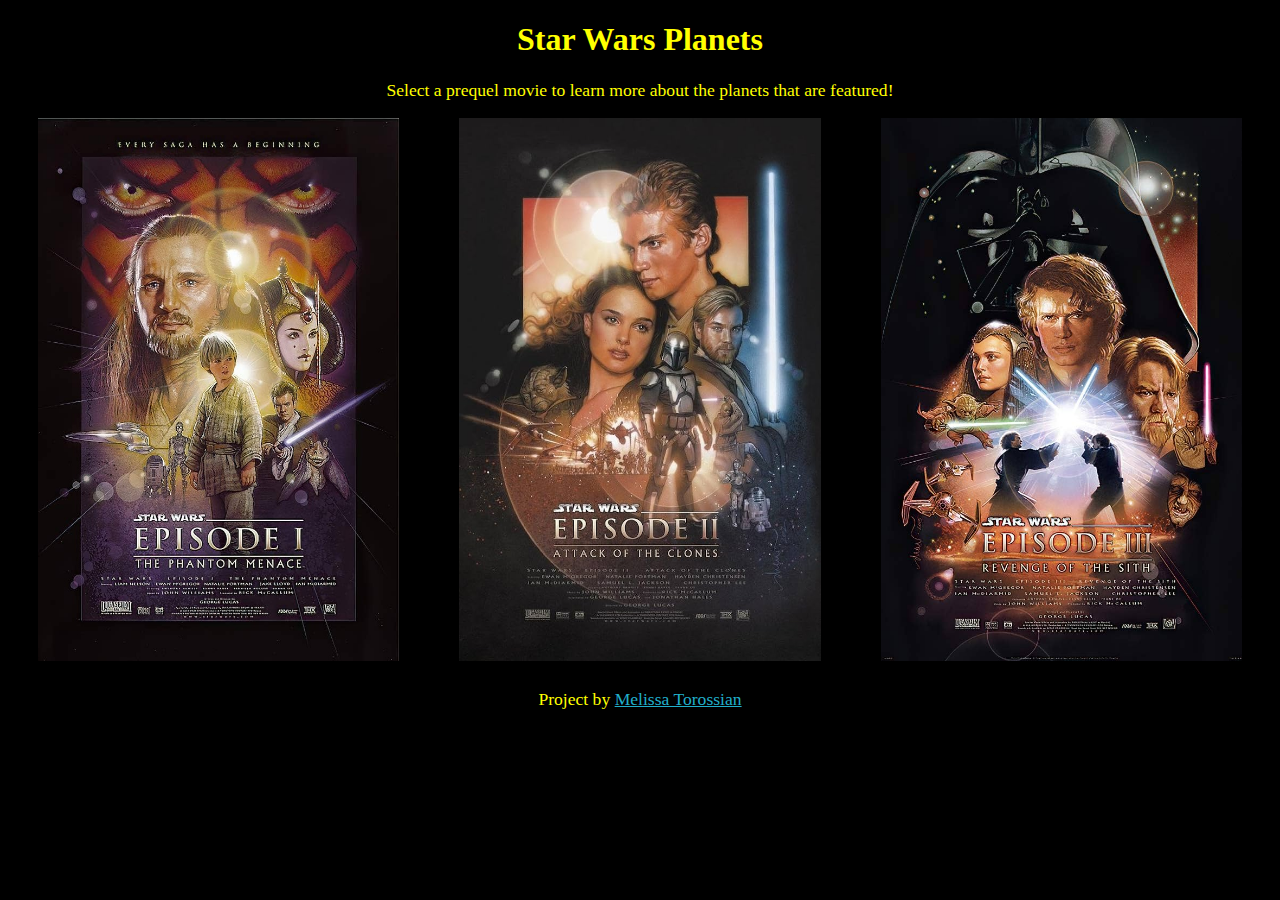
<file: index.html>
<!DOCTYPE html>
<html>
    <head>
        <meta charset="utf-8"/>
        <meta name="viewport" content="width=device-width, initial-scale=1.0"/>

        <title>Star Wars Planets</title>

        <meta name="description" content="Learn about the various planets that appear in the prequel Star Wars movies."/>
        <meta name="author" content="Star Wars Planets"/>
        <link rel="stylesheet" href="cssfolder/styleh.css"/>
    </head>
    <body>
        <header>
            <h1>Star Wars Planets</h1>
            <p>Select a prequel movie to learn more about the planets that are featured!</p>
        </header>

        <main>
            <div class="responsive">
                <div class="gallery">
                    <a href="one.html">
                    <img src="images/oneV.jpg" alt="Episode 1: A Phantom Menace">
                    </a>
                </div>
            </div>

            <div class="responsive">
                <div class="gallery">
                    <a href="two.html">
                    <img src="images/twoV.jpg" alt="Episode 2: Attack of the Clones">
                    </a>
                </div>
            </div>

            <div class="responsive">
                <div class="gallery">
                    <a href="three.html">
                    <img src="images/threeV.jpg" alt="Episode 3: Revenge of the Sith">
                    </a>
                </div>
            </div>

            <div class="clearfix"></div>

        </main>

        <footer style="padding: 6px;">
            <p>Project by <a target="_blank" href="https://github.com/m3quintero">Melissa Torossian</a></p>
        </footer>
    </body>
</html>
</file>
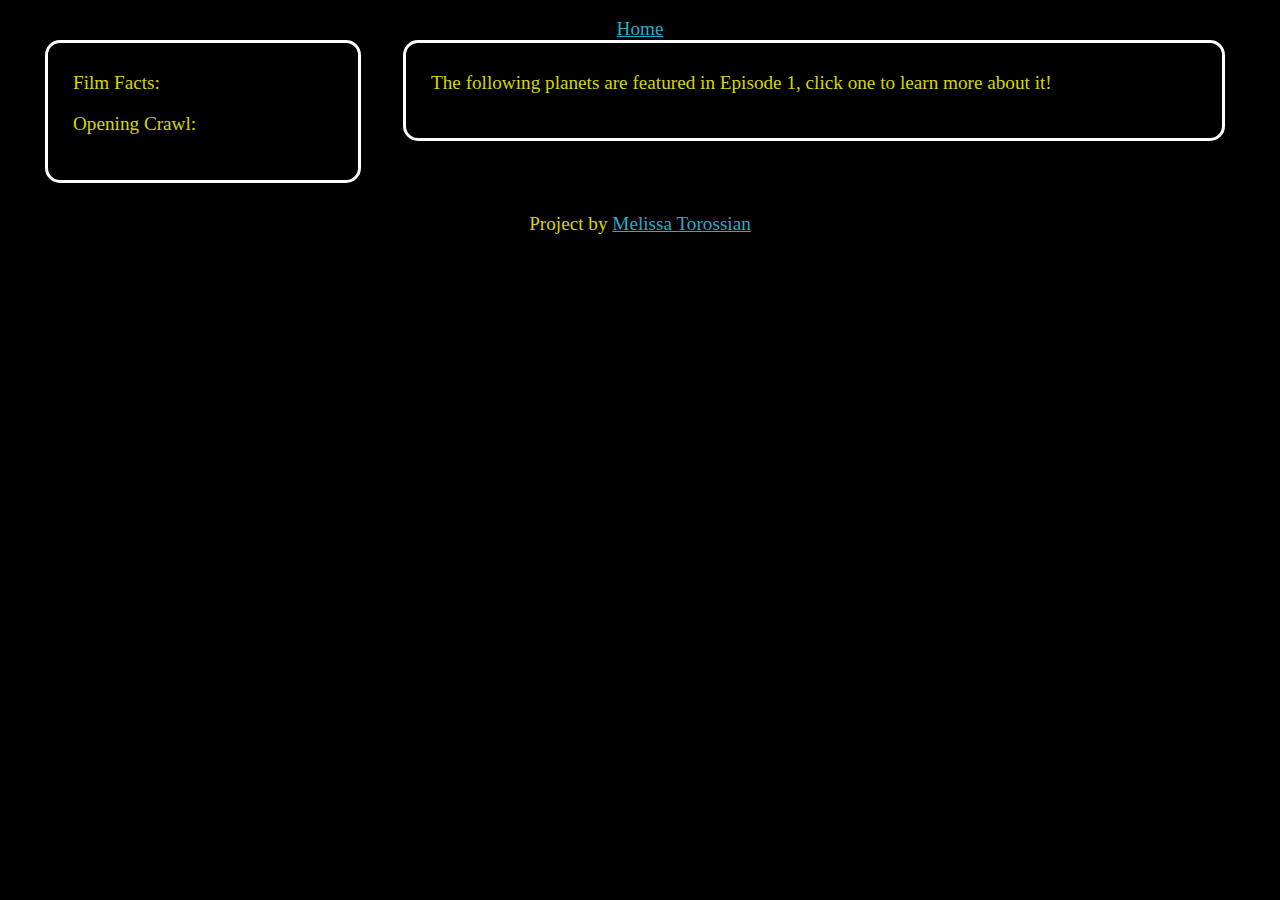
<file: one.html>
<!DOCTYPE html>
<html>
    <head>
        <meta charset="utf-8"/>
        <meta name="viewport" content="width=device-width, initial-scale=1.0"/>

        <title>Star Wars Planets</title>

        <meta name="description" content="Learn about the planets featured in the prequel movies of Star Wars."/>
        <meta name="author" content="Star Wars Planets"/>
        <link rel="stylesheet" href="cssfolder/stylem.css"/>
    </head>
    <body>
        <header>
            <nav style="padding-top: 10px;">
                <a href="index.html">Home</a>
            </nav>
        </header>
        
        <main>
            <div class="row">
                <div class="column left">
                    <p>Film Facts:</p>
                    <ul></ul>
                    <p>Opening Crawl:</p>
                </div>
                <div class="column right">
                    <div id="coltop">
                        <p>The following planets are featured in Episode 1, click one to learn more about it!</p>
                    </div>
                    <div id="colbottom">
                        
                    </div>
                </div>
            </div>
        </main>

        <footer>
            <p>Project by <a target="_blank" href="https://github.com/m3quintero">Melissa Torossian</a></p>
        </footer>
        <script src="jsfolder/script1.js"></script>
    </body>
</html>
</file>
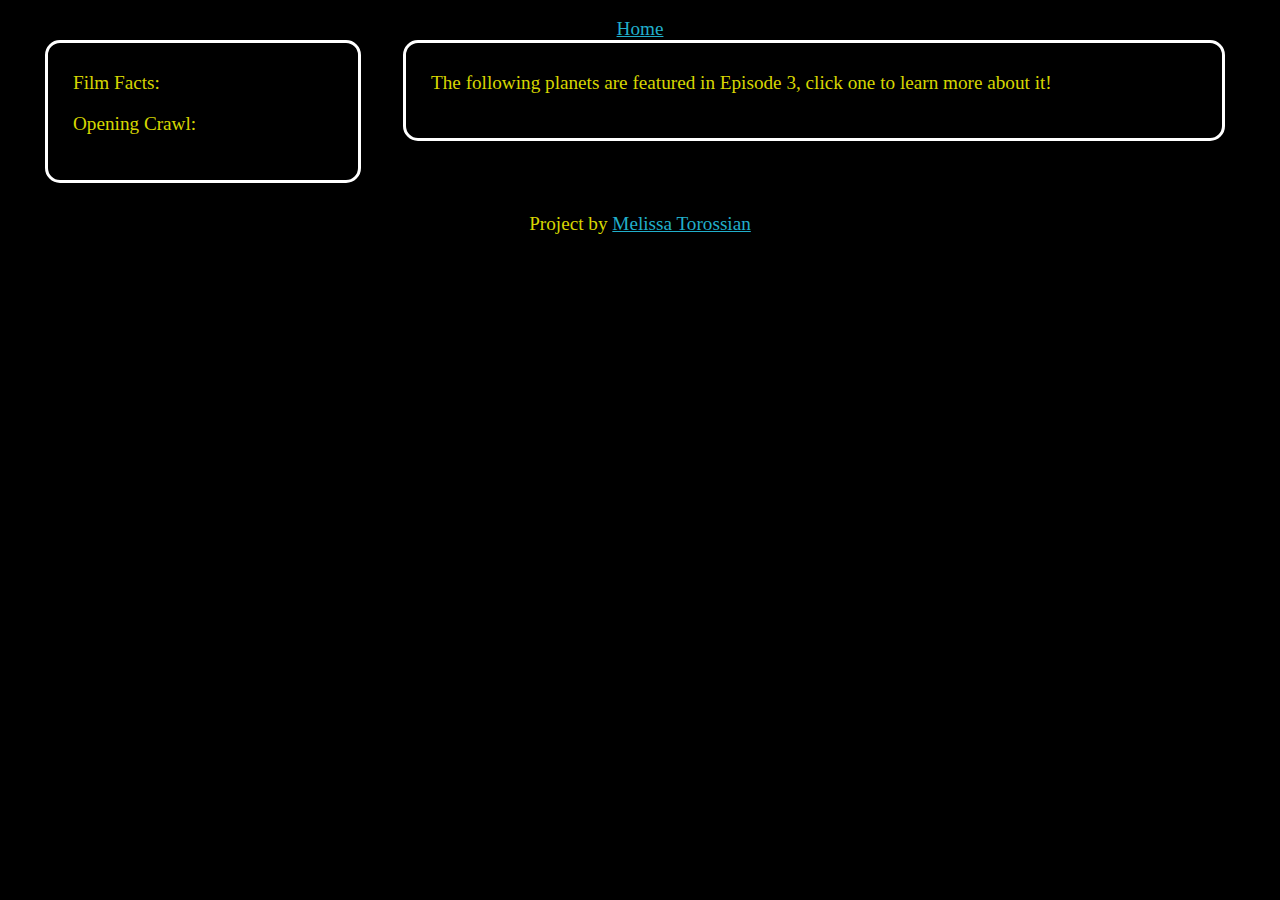
<file: three.html>
<!DOCTYPE html>
<html>
    <head>
        <meta charset="utf-8"/>
        <meta name="viewport" content="width=device-width, initial-scale=1.0"/>

        <title>Star Wars Planets</title>

        <meta name="description" content="Learn about the planets featured in Episode 3 of Star Wars."/>
        <meta name="author" content="Star Wars Planets"/>
        <link rel="stylesheet" href="cssfolder/stylem.css"/>
    </head>
    <body>
        <header>
            <nav style="padding-top: 10px;">
                <a href="index.html">Home</a>
            </nav>
        </header>

        <main>
            <div class="row">
                <div class="column left">
                    <p>Film Facts:</p>
                    <ul></ul>
                    <p>Opening Crawl:</p>
                </div>
                <div class="column right">
                    <div id="coltop">
                        <p>The following planets are featured in Episode 3, click one to learn more about it!</p>
                    </div>
                    <div id="colbottom">
                        
                    </div>
                </div>
            </div>
        </main>

        <footer>
            <p>Project by <a target="_blank" href="https://github.com/m3quintero">Melissa Torossian</a></p>
        </footer>
        <script src="jsfolder/script3.js"></script>
    </body>
</html>
</file>
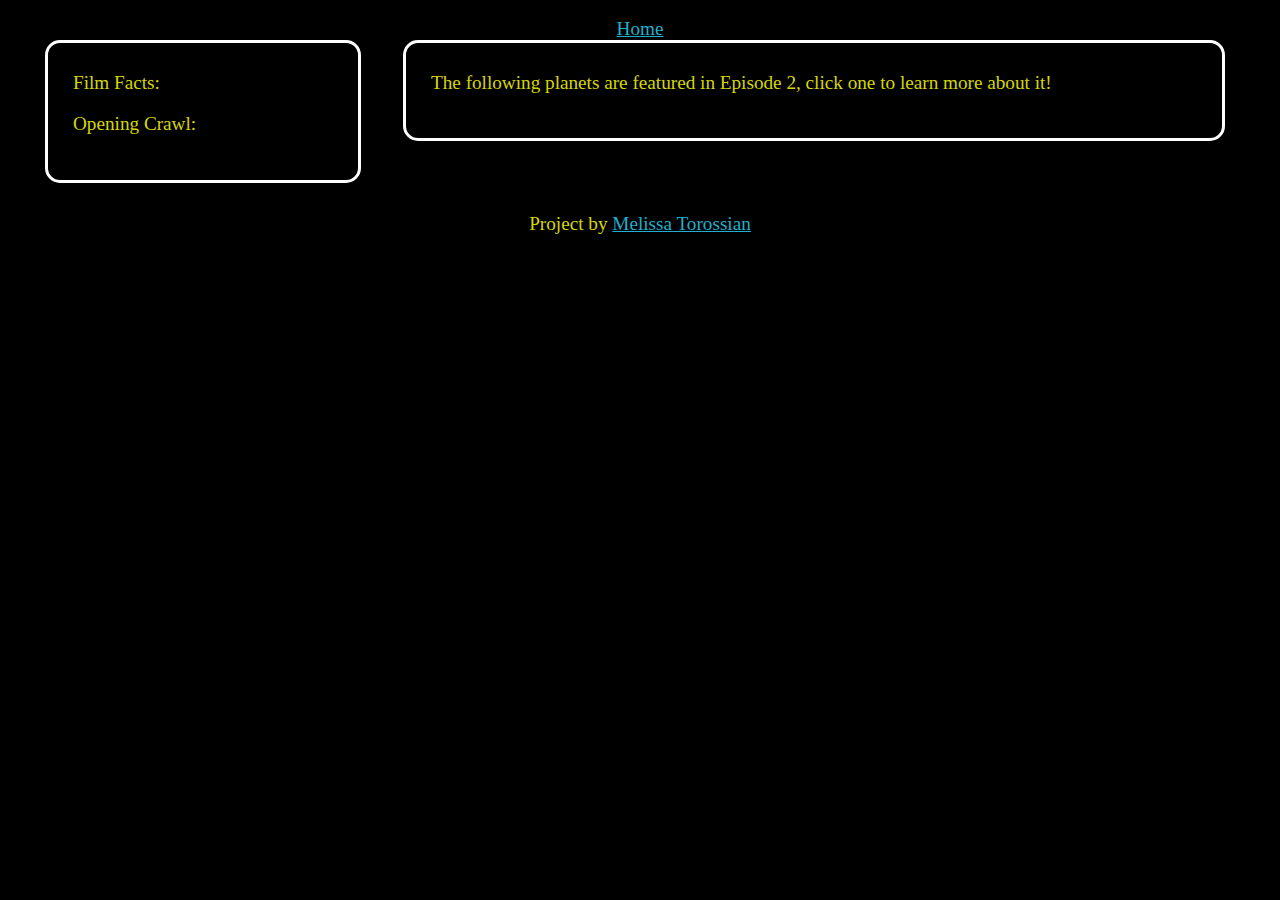
<file: two.html>
<!DOCTYPE html>
<html>
    <head>
        <meta charset="utf-8"/>
        <meta name="viewport" content="width=device-width, initial-scale=1.0"/>

        <title>Star Wars Planets</title>

        <meta name="description" content="Learn about the planets featured in Episode 2 of Star Wars."/>
        <meta name="author" content="Star Wars Planets"/>
        <link rel="stylesheet" href="cssfolder/stylem.css"/>
    </head>
    <body>
        <header>
            <nav style="padding-top: 10px;">
                <a href="index.html">Home</a>
            </nav>
        </header>

        <main>
            <div class="row">
                <div class="column left">
                    <p>Film Facts:</p>
                    <ul></ul>
                    <p>Opening Crawl:</p>
                </div>
                <div class="column right">
                    <div id="coltop">
                        <p>The following planets are featured in Episode 2, click one to learn more about it!</p>
                    </div>
                    <div id="colbottom">
                        
                    </div>
                </div>
            </div>
        </main>

        <footer>
            <p>Project by <a target="_blank" href="https://github.com/m3quintero">Melissa Torossian</a></p>
        </footer>
        <script src="jsfolder/script2.js"></script>
    </body>
</html>
</file>
<file: cssfolder/styleh.css>
html {
    background-color: black;
    text-align: center;
}
a {
    color: rgb(33, 175, 203);
}
h1{
    color: yellow;
}

p{
    color: yellow;
    font-size: 1.1em;
}

div.gallery {
    border: 5px;
}
  
div.gallery:hover {
    border: 5px solid #ffffff;
}
  
div.gallery img {
    width: 100%;
    height: auto;
}
  
* {
    box-sizing: border-box;
}
  
.responsive {
    padding: 0 30px;
    float: left;
    width: 33.33333%;
}
  
@media only screen and (max-width: 700px) {
    .responsive {
        width: 49.99999%;
        margin: 30px 0;
    }
}
  
@media only screen and (max-width: 500px) {
    .responsive {
        width: 100%;
    }
}
  
.clearfix:after {
    content: "";
    display: table;
    clear: both;
}
</file>
<file: cssfolder/stylem.css>
html {
    background-color: black;
    text-align: center;
}

a {
    color: rgb(33, 175, 203);
}

nav {
    font-size: 1.2em;
}

h1{
    color: yellow;
    font-size: 2.5em;
}

h2{
    color: rgb(210, 210, 210);
    padding-left: 23px;
}

p{
    color: rgba(255, 255, 0, 0.851);
    font-size: 1.2em;
}

li {
    color: rgb(210, 210, 210);
    font-size: 1.1em;
}
  
/* Create two unequal columns that floats next to each other */
.column {
    float: left;
    text-align: left;
    padding: 25px;
    padding-top: 10px;
    border:3px; 
    border-style: solid; 
    border-color: white; 
    border-radius: 15px;
    margin-left: 37px;
    margin-right: 5px;
}
  
.left {
    width: 25%;
}
  
.right {
    width: 65%;
}

div.gallery {
    border: 1px;
}
  
div.gallery:hover {
    border: 1px solid #ffffff;
    border-radius: 30px;
}

td {
    width: 40%;
    padding: 15px;
}

table {
    border: 2px solid #ffffff;
    border-radius: 30px;
    margin: 20px;
}

img {
    width: 100%;
    height: auto;
    border-radius: 30px;
}
  
div.desc {
    padding: 10px;
    text-align: center;
    font-size: 1.1em;
    color: rgb(210, 210, 210);
}


* {
    box-sizing: border-box;
}
  
.responsive {
    padding: 0 6px;
    float: left;
    width: 20%;
}

@media only screen and (max-width: 850px) {
    .responsive {
        width: 49.99999%;
        margin: 30px 0;
    }

    .left {
        width: 90%;
        margin-bottom: 25px;
   }
    
    .right {
        width: 90%;
    }
}
  
@media only screen and (max-width: 500px) {
    .responsive {
        width: 100%;
    }

    .column {
        margin-left: 20px;
    }
    .left {
        width: 90%;
        margin-bottom: 25px;
    }
      
    .right {
        width: 90%;
     }
}

footer {
    margin-top: 30px;
}


.clearfix:after {
    content: "";
    display: table;
    clear: both;
}

 /* Clear floats after the columns */
 .row:after {
    content: "";
    display: table;
    clear: both;
}
</file>
